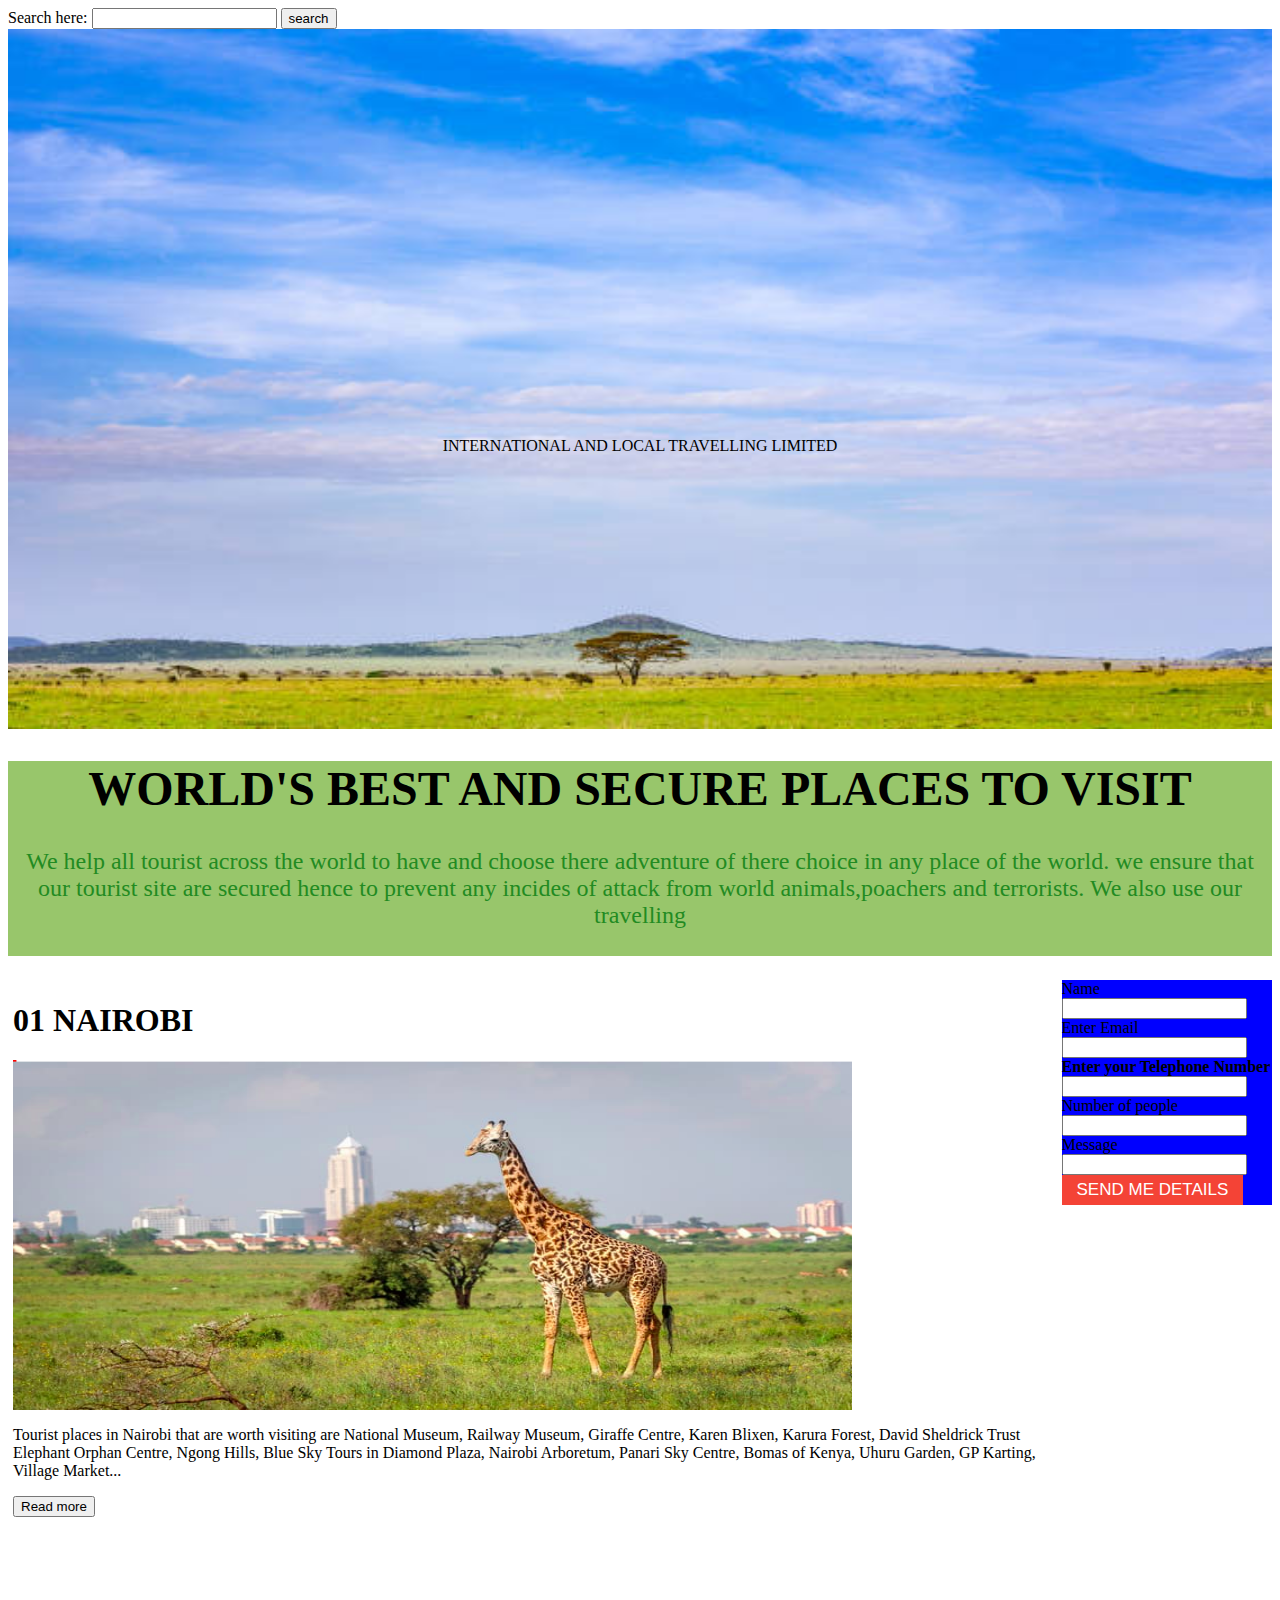
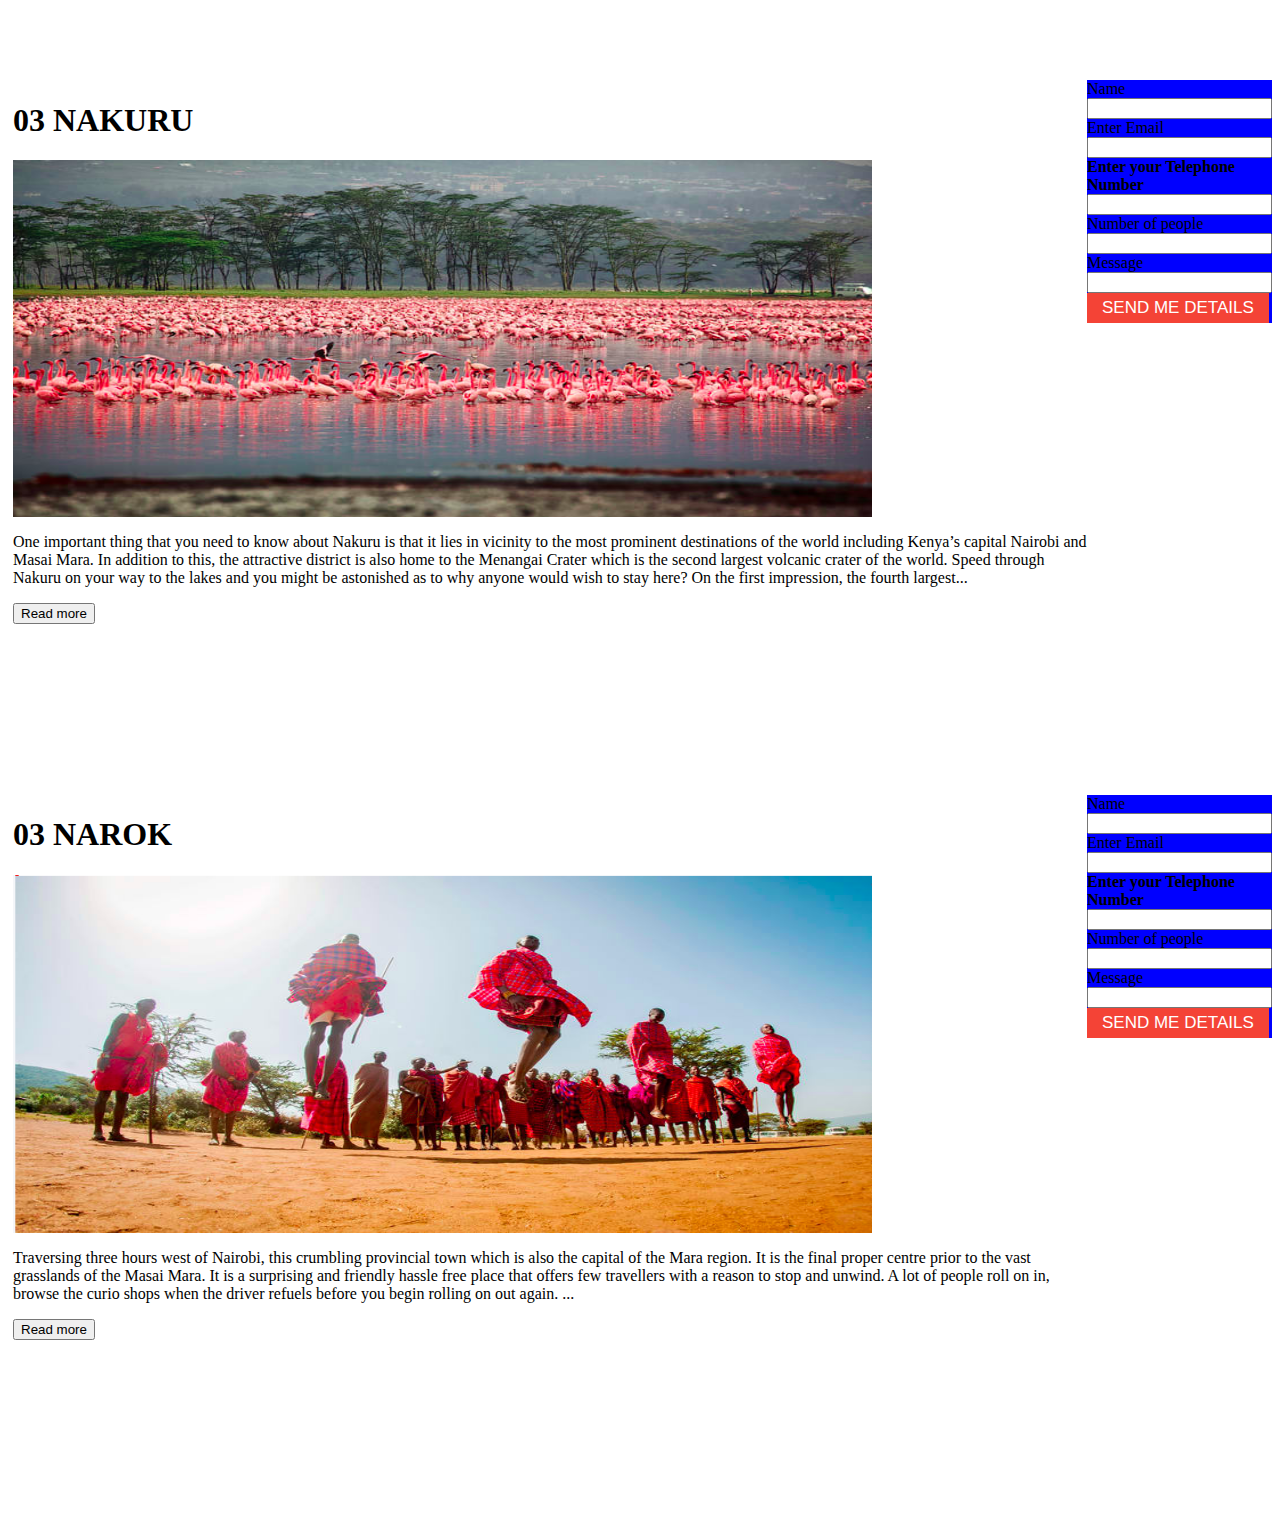
<file: index.html>
<!DOCTYPE html>
<html lang="en">
<head>
    <meta charset="UTF-8">
    <meta http-equiv="X-UA-Compatible" content="IE=edge">
    <meta name="viewport" content="width=device-width, initial-scale=1.0">
    <title>project serve</title>
    <link rel="stylesheet" href="style.css">
    <link rel="stylesheet" href="images/bootstrap">
    <style>
        .button {
        background-color: #4CAF50; /* Green */
        border: none;
        color: white;
        padding: 5px 15px;
        text-align: center;
        text-decoration: none;
        display: inline-block;
        font-size: 17px;
        /* margin: 4px 2px; */
        cursor: pointer;
      }
      
      
      .button3 {background-color: #f44336;} /* Red */ 
      </style>
</head>
<body>
    <script src="index.js"></script>
    <label>Search here:</label>  
    <input type="search" name="q">  
    <input type="submit" value="search"> 
    <!-- <img src="images/bootstrap/bgc.png" alt=""> -->
     
         <!-- <div class="container"> -->
            <img src="images/bootstrap/coverpage.jpg" alt="Kenya" style="width:100%;">
            <div class="centered" style="color: black;">INTERNATIONAL AND LOCAL TRAVELLING LIMITED</div>
            <div class="bottom" style="background-color: rgb(235, 17, 17);">WELCOME TO THE WORLD OF ADVENTURE</div>
        <!-- </div> -->

        <div class="container">
            <div class="row circle">
                <div class="col">
                    <h1 style="color: black;">WORLD'S BEST AND SECURE PLACES TO VISIT</h1>
                    <p>
                     We help all tourist across the world to have and 
                     choose there adventure of there choice in any place of the world.
                     we ensure that our tourist site are secured 
                     hence to prevent any incides of attack from world animals,poachers and terrorists.
                     We also use our travelling 
                        <br><br>
                    </p>

                </div>

            </div>
        </div>



<div class="container-fluid" >
    <div class="row adjust">
        <div class="col-lg-8" >
            <h1>01 NAIROBI</h1>
            <Img src="images/bootstrap/nairobi0.png"  alt="Nairobi"  style="width: 80%; height: 50%;"> 
            <p>
                <p>Tourist places in Nairobi that are worth visiting are National Museum,
                     Railway Museum, Giraffe Centre, Karen Blixen, Karura 
                     Forest, David Sheldrick Trust Elephant Orphan Centre, 
                     Ngong Hills, Blue Sky Tours in Diamond Plaza, Nairobi Arboretum, Panari Sky Centre, Bomas of Kenya, Uhuru Garden, GP Karting, Village Market<span id="dots">...</span>
                    <span id="more"> Mamba Village, Paintball Fury Limited, 
                        Maasai Ostrich Farm, Paradise Lost, August Memorial Park, Kenya National Archives, KICC, Art Centres and Nairobi National Park. Kenya’s 
                        largest city and capital, Nairobi implores diversity in romance and puts forward exalted adventure. The city transformed from a meek camp for the railway employees in the year 1899 to the capital named British East Africa by the year 1907. Today, the rich retrospective history and tribal culture and lifestyle are brought to life through its excellent and knowledgeable museums. In particular, the museum named Karen Blixen Museum is one of the biggest hits – not only the African fans come to praise and appreciate the museum but also people from all over the world visit the museum to view the namesake Danish author who with drudgeries toiled on the coffee farmstead in the midst of the beautiful Ngong Hills. Even in such a scampering city like Nairobi, wildlife is a colossal draw. Being a cosmopolitan capital, Nairobi is the only city in the globe that brags a safari park within its frontiers.<br><br>

 

                        The travelers can relish a classic African wildlife escapade at the Nairobi National Park which is a fifteen-minute jaunt from the skyscrapers of the megalopolis. Animals like buffalo, giraffe, rhinoceros, zebra, cheetah, lion and wildebeest meander under the sun-soaked grassy plain in the tropical or subtropical region neighboring meager trees. Here animal lovers too get a chance to clasp, cuddle and embrace the baby elephants and yoke with the giraffes at the spectacular animal sanctuary located nearby. However, with a fabulous and spectacular national park located at the doorstep of the wildlife centric charismatic attractions, Nairobi maddens on, jars and counterpoints on the beautiful and glorious natural beauty. The polarising outlook and character of Nairobi assure rapturing ecstasy to the city. Also, the gateway to the world-class and popular Kenya’s safari parks, Nairobi attracts gripping seekers of adventure for over a century.<br><br></span></p>

                <button onclick="myFunction()" id="myBtn">Read more</button>


            </p>
        </div><br><br>
        <div class="col-lg-4 " style="background-color: blue; height: 50%;" >
            <div class="card">
                <div class="card-body">
                    <div class="row">
                        <form>
                            <label for="Name">Name</label>
                            <input type="name"><br>
                              <label for="Email">Enter Email</label>  
                            <input type="email" name="email"><br>
                            <label><b>Enter your Telephone Number</b></label>  
                            <input type="tel" name="telephone" pattern="[0-9]{3}-[0-9]{3}-[0-9]{4}" required><br>
                            <label for="Number of people">Number of people</label>
                            <input type="Number of people"><br>
                            <label for="Message">Message</label>
                            <input type="Message">

                            <button class="button button3">SEND ME DETAILS</button>
                        </form>
                    </div>
                </div>
            </div>
        </div>
    
    
            </div>
        </div>
    </div>
</div>


<div class="container-fluid" >
    <div class="row adjust">
        <div class="col-lg-8" >
            <h1>03 NAKURU</h1>
            <Img src="images/bootstrap/nakuru0.png"  alt="Nairobi"  style="width: 80%; height: 50%;"> 
            <p>
                <p>One important thing that you need to know about Nakuru is that it lies in vicinity to the most prominent destinations of the world including Kenya’s capital Nairobi and Masai Mara. In addition to this, the attractive district is also home to the Menangai Crater which is the second largest volcanic crater of the world.

                        Speed through Nakuru on your way to the lakes and you might be astonished as to why anyone would wish to stay here? On the first impression, the fourth largest<span id="dots">...</span>
                <span id="more"> city of Kenya is provincial and grim that does not have much to offer besides an agreeable refuel. However, you must stick around a little longer and be assured to fall in love with it. 

                        Nakuru is a burgeoning city that is fast evolving. Over the years, it has been extending around the edges in order to adopt some of the superior aspects of Nairobi bereft of the crime, stress and the traffic.
                        
                        If you don’t wish to fork out to overnight at Nakuru Lake, the city definitely makes a great base for exploration of the parks and surrounds. Since, the weather in Nakuru is favourable throughout, tourists can plan a visit any time of the year. 
                        
                <br><br></span></p>

                <button onclick="myFunction()" id="myBtn">Read more</button>


            </p>
        </div><br><br>
        <div class="col-lg-4 " style="background-color: blue; height: 50%;" >
            <div class="card">
                <div class="card-body">
                    <div class="row">
                        <form>
                            <label for="Name">Name</label>
                            <input type="name"><br>
                              <label for="Email">Enter Email</label>  
                            <input type="email" name="email"><br>
                            <label><b>Enter your Telephone Number</b></label>  
                            <input type="tel" name="telephone" pattern="[0-9]{3}-[0-9]{3}-[0-9]{4}" required><br>
                            <label for="Number of people">Number of people</label>
                            <input type="Number of people"><br>
                            <label for="Message">Message</label>
                            <input type="Message">

                            <button class="button button3">SEND ME DETAILS</button>
                        </form>
                    </div>
                </div>
            </div>
        </div>
    
    
            </div>
        </div>
    </div>
</div>



<div class="container-fluid" >
    <div class="row adjust">
        <div class="col-lg-8" >
            <h1>03 NAROK</h1>
            <Img src="images/bootstrap/narok0.png"  alt="Nairobi"  style="width: 80%; height: 50%;"> 
            <p>
                <p>Traversing three hours west of Nairobi, this crumbling provincial town which is also the capital of the Mara region. It is the final proper centre prior to the vast grasslands of the Masai Mara. It is a surprising and friendly hassle free place that offers few travellers with a reason to stop and unwind. A lot of people roll on in, browse the curio shops when the driver refuels before you begin rolling on out again.

                    <span id="dots">...</span>
                    <span id="more"> Situated west of Nairobi, it has very well been capable of supporting the economy of Kenya in the south west of the country along the Great Rift Valley. It is the district capital of the Narok County which also stands as the principal centre of commerce in the district. With a population of some 40,000 people that largely comprises of Maasai people, Narok is still as pristine as ever. 

                        The Maasai, natives of the Narok district regard Narok as the Enkare Narok which has been named after the river which passes through the Narok town. It is a beautifully town that definitely deserves a visit when you have taken a trip to Kenya</span></p>

                <button onclick="myFunction()" id="myBtn">Read more</button>


            </p>
        </div><br><br>
        <div class="col-lg-4 " style="background-color: blue; height: 50%;" >
            <div class="card">
                <div class="card-body">
                    <div class="row">
                        <form>
                            <label for="Name">Name</label>
                            <input type="name"><br>
                              <label for="Email">Enter Email</label>  
                            <input type="email" name="email"><br>
                            <label><b>Enter your Telephone Number</b></label>  
                            <input type="tel" name="telephone" pattern="[0-9]{3}-[0-9]{3}-[0-9]{4}" required><br>
                            <label for="Number of people">Number of people</label>
                            <input type="Number of people"><br>
                            <label for="Message">Message</label>
                            <input type="Message">

                            <button class="button button3">SEND ME DETAILS</button>
                        </form>
                    </div>
                </div>
            </div>
        </div>


 
    
</body>
</html>
</file>
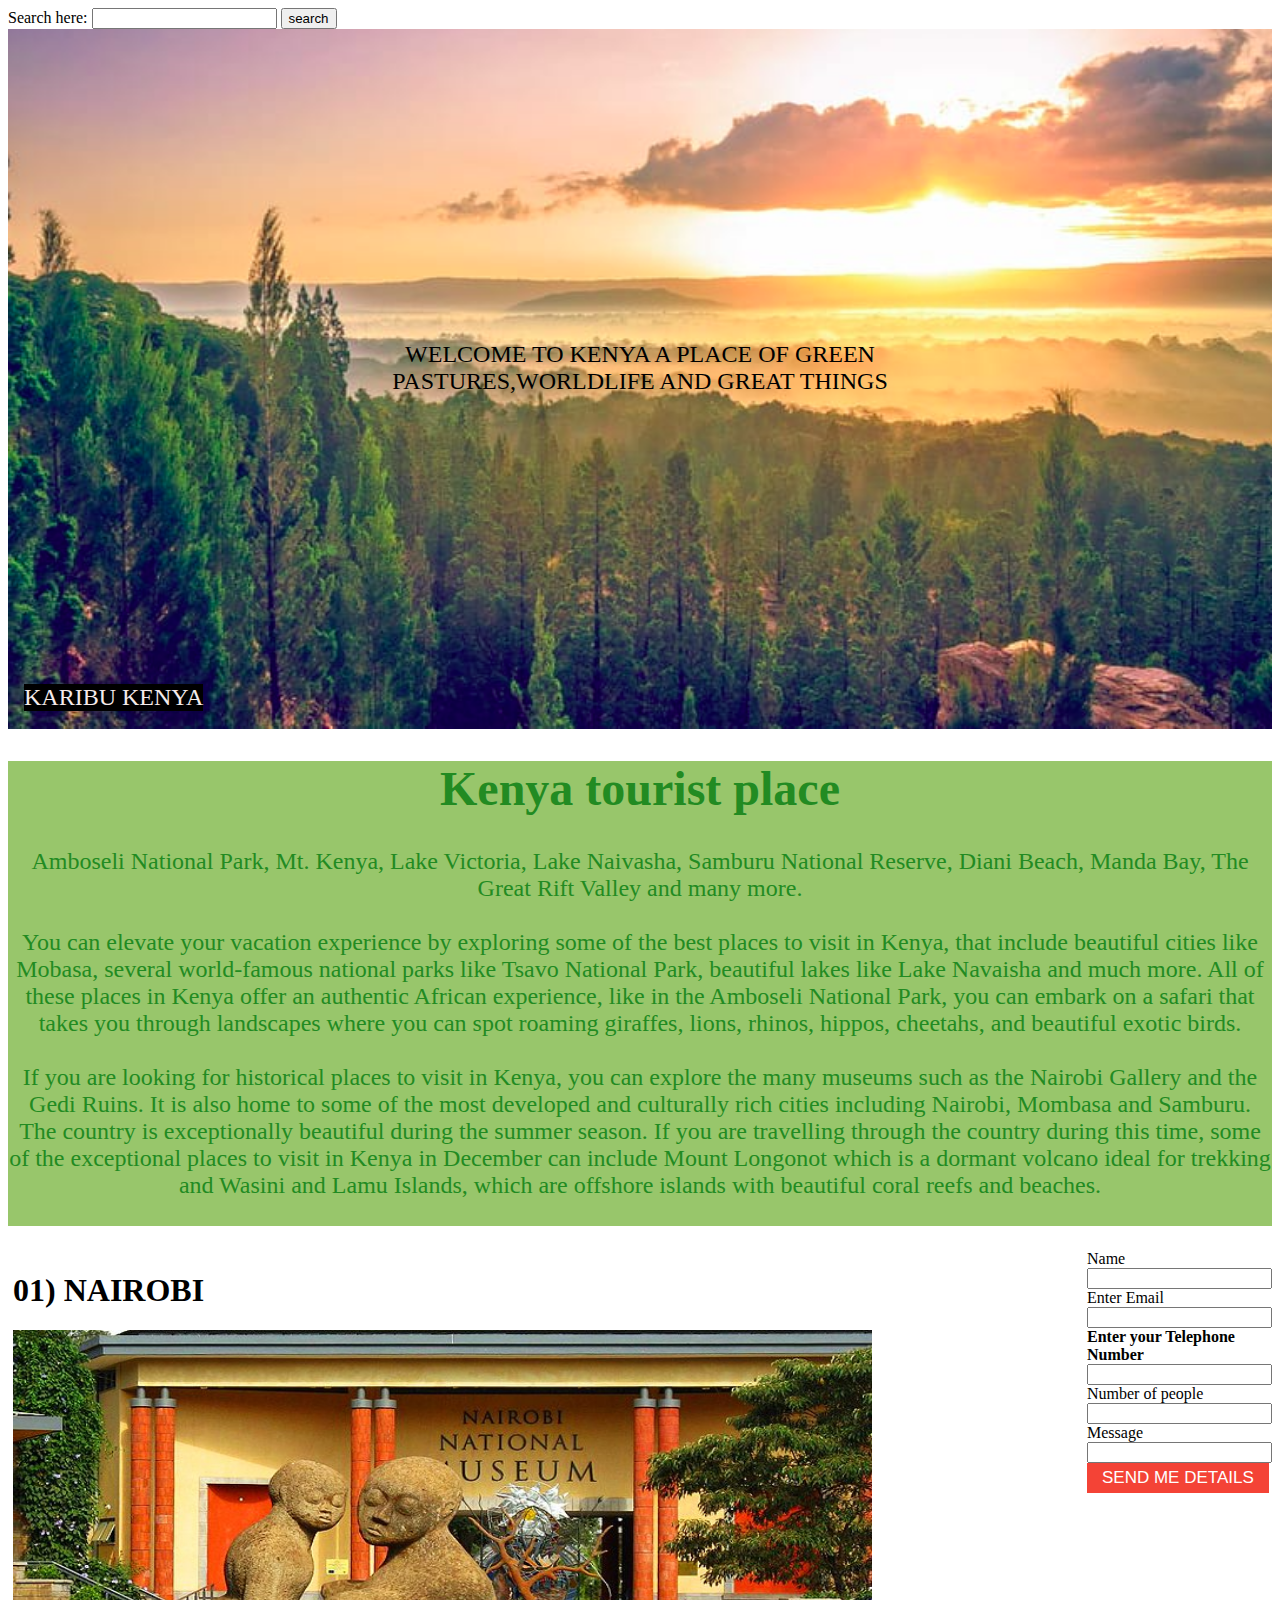
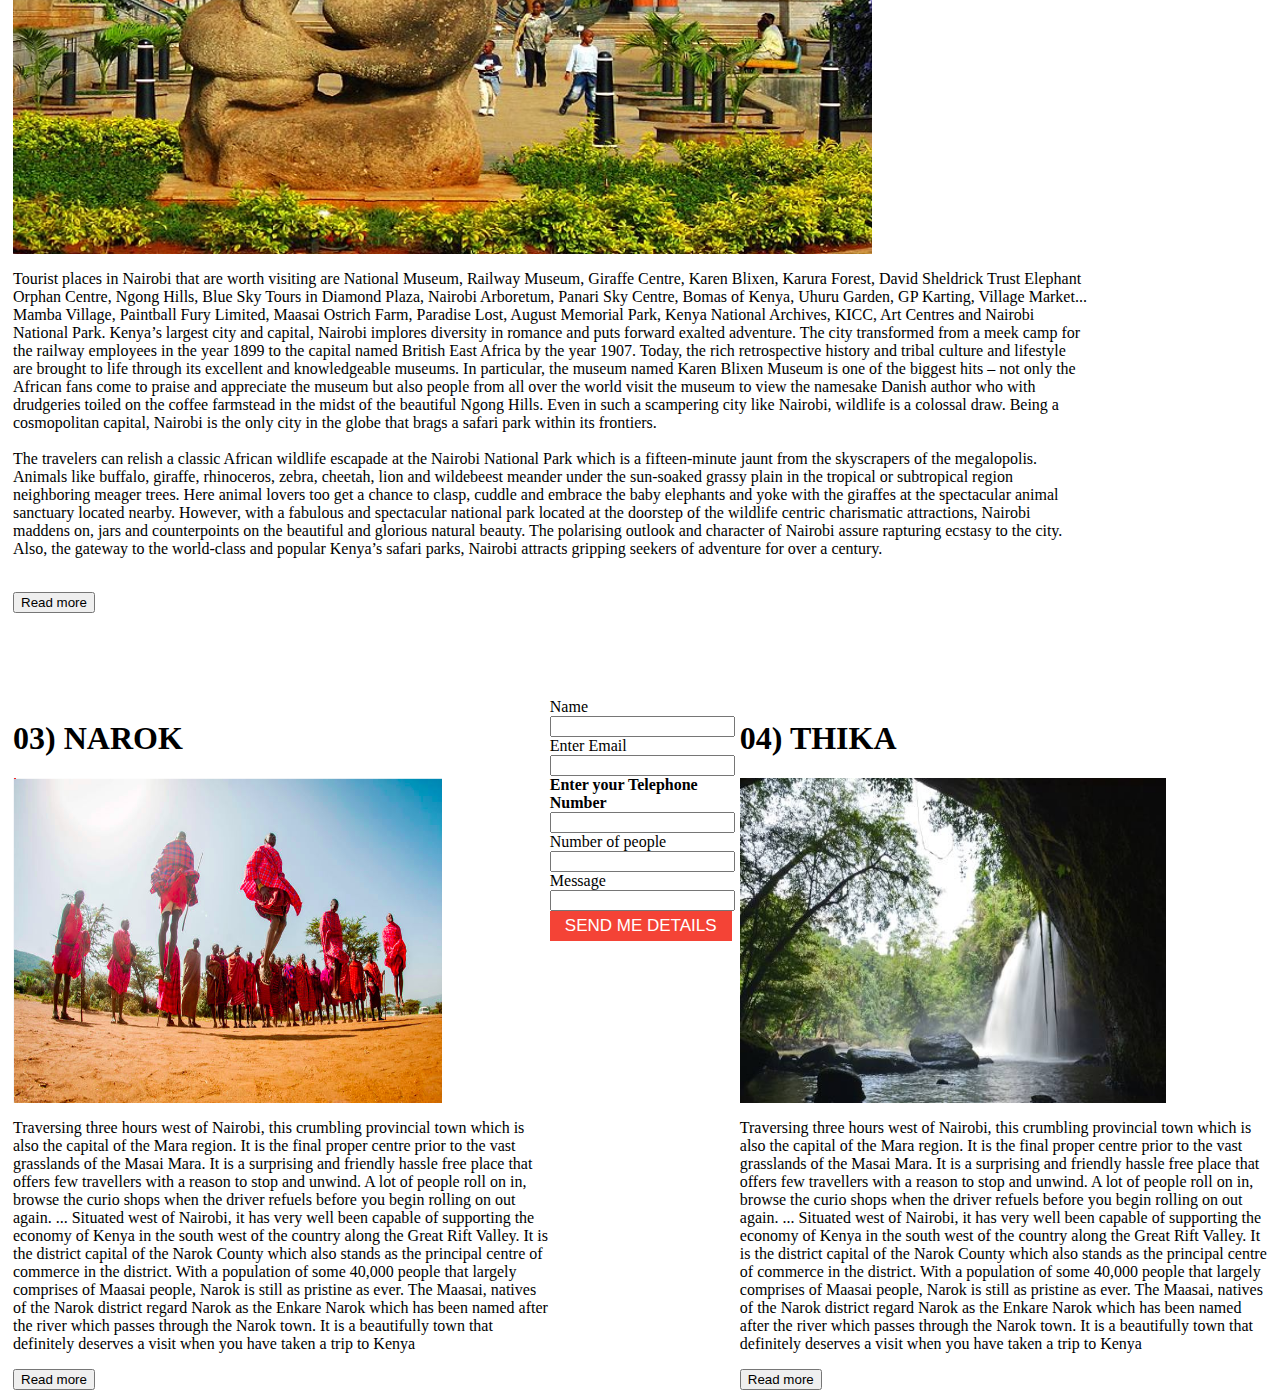
<file: home .html>
<!DOCTYPE html>
<html lang="en">
<head>
    <meta charset="UTF-8">
    <meta http-equiv="X-UA-Compatible" content="IE=edge">
    <meta name="viewport" content="width=device-width, initial-scale=1.0">
    <title>project serve</title>
    <link rel="stylesheet" href="style.css">
    <link rel="stylesheet" href="images/bootstrap">
    <style>
        .button {
        background-color: #4CAF50; /* Green */
        border: none;
        color: white;
        padding: 5px 15px;
        text-align: center;
        text-decoration: none;
        display: inline-block;
        font-size: 17px;
        /* margin: 4px 2px; */
        cursor: pointer;
      }
      
      
      .button3 {background-color: #f44336;} /* Red */ 
      </style>
</head>
<body>
    <script src="index.js"></script>
    <label>Search here:</label>  
    <input type="search" name="q">  
    <input type="submit" value="search"> 
    <!-- <img src="images/bootstrap/bgc.png" alt=""> -->
     
         <div class="container">
            <img src="images/bootstrap/bgc.png" alt="Kenya" style="width:100%;">
            <div class="centered" style="color: black;">WELCOME TO KENYA A PLACE OF GREEN PASTURES,WORLDLIFE AND GREAT THINGS</div>
            <div class="bottom" style="background-color: black;">KARIBU KENYA</div>
        </div>

        <div class="container">
            <div class="row circle">
                <div class="col">
                    <h1>Kenya tourist place</h1>
                    <p>
                        Amboseli National Park, Mt. Kenya, Lake Victoria, Lake Naivasha, Samburu National Reserve, Diani Beach, Manda Bay, The Great Rift Valley and many more.<br><br>
        
                        You can elevate your vacation experience by exploring some of the best places to visit in Kenya, that include beautiful cities like Mobasa, several world-famous national parks like Tsavo National Park, beautiful lakes like Lake Navaisha and much more. All of these places in Kenya offer an authentic African experience, like in the Amboseli National Park, you can embark on a safari that takes you through landscapes where you can spot roaming giraffes, lions, rhinos, hippos, cheetahs, and beautiful exotic birds.<br><br>
        
                        If you are looking for historical places to visit in Kenya, you can explore the many museums such as the Nairobi Gallery and the Gedi Ruins. It is also home to some of the most developed and culturally rich cities including Nairobi, Mombasa and Samburu. The country is exceptionally beautiful during the summer season. If you are travelling through the country during this time, some of the exceptional places to visit in Kenya in December can include Mount Longonot which is a dormant volcano ideal for trekking and Wasini and Lamu Islands, which are offshore islands with beautiful coral reefs and beaches.<br><br>
                    </p>

                </div>

            </div>
        </div>



<div class="container-fluid" >
    <div class="row adjust">
        <div class="col-lg-8" >
            <h1>01) NAIROBI</h1>
            <Img src="images/bootstrap/nairobi museum.jpg"  alt="Nairobi"  style="width: 80%; height: 50%;"> 
            <p>
                <p>Tourist places in Nairobi that are worth visiting are National Museum, Railway Museum, Giraffe Centre, Karen Blixen, Karura Forest, David Sheldrick Trust Elephant Orphan Centre, Ngong Hills, Blue Sky Tours in Diamond Plaza, Nairobi Arboretum, Panari Sky Centre, Bomas of Kenya, Uhuru Garden, GP Karting, Village Market<span id="dots">...</span>
                    <span class="more"> Mamba Village, Paintball Fury Limited, Maasai Ostrich Farm, Paradise Lost, August Memorial Park, Kenya National Archives, KICC, Art Centres and Nairobi National Park. Kenya’s largest city and capital, Nairobi implores diversity in romance and puts forward exalted adventure. The city transformed from a meek camp for the railway employees in the year 1899 to the capital named British East Africa by the year 1907. Today, the rich retrospective history and tribal culture and lifestyle are brought to life through its excellent and knowledgeable museums. In particular, the museum named Karen Blixen Museum is one of the biggest hits – not only the African fans come to praise and appreciate the museum but also people from all over the world visit the museum to view the namesake Danish author who with drudgeries toiled on the coffee farmstead in the midst of the beautiful Ngong Hills. Even in such a scampering city like Nairobi, wildlife is a colossal draw. Being a cosmopolitan capital, Nairobi is the only city in the globe that brags a safari park within its frontiers.<br><br>

 

                        The travelers can relish a classic African wildlife escapade at the Nairobi National Park which is a fifteen-minute jaunt from the skyscrapers of the megalopolis. Animals like buffalo, giraffe, rhinoceros, zebra, cheetah, lion and wildebeest meander under the sun-soaked grassy plain in the tropical or subtropical region neighboring meager trees. Here animal lovers too get a chance to clasp, cuddle and embrace the baby elephants and yoke with the giraffes at the spectacular animal sanctuary located nearby. However, with a fabulous and spectacular national park located at the doorstep of the wildlife centric charismatic attractions, Nairobi maddens on, jars and counterpoints on the beautiful and glorious natural beauty. The polarising outlook and character of Nairobi assure rapturing ecstasy to the city. Also, the gateway to the world-class and popular Kenya’s safari parks, Nairobi attracts gripping seekers of adventure for over a century.<br><br></span></p>

                <button onclick="myFunction()" class="myBtn">Read more</button>


            </p>
        </div><br><br>
        <div class="col-lg-4 " style="backgrround-color: blue; height: 50%;" >
            <div class="card">
                <div class="card-body">
                    <div class="row">
                        <form>
                            <label for="Name">Name</label>
                            <input type="name"><br>
                              <label for="Email">Enter Email</label>  
                            <input type="email" name="email"><br>
                            <label><b>Enter your Telephone Number</b></label>  
                            <input type="tel" name="telephone" pattern="[0-9]{3}-[0-9]{3}-[0-9]{4}" required><br>
                            <label for="Number of people">Number of people</label>
                            <input type="Number of people"><br>
                            <label for="Message">Message</label>
                            <input type="Message">

                            <button class="button button3">SEND ME DETAILS</button>
                        </form>
                    </div>
                </div>
            </div>
        </div>
    
    
            </div>
        </div>
    </div>
</div>


<div class="container-fluid" >
    <div class="row adjust">
        <div class="col-lg-8" >
            <h1>03) NAROK</h1>
            <Img src="images/bootstrap/narok0.png"  alt="Nairobi"  style="width: 80%; height: 50%;"> 
            <p>
                <p>Traversing three hours west of Nairobi, this crumbling provincial town which is also the capital of the Mara region. It is the final proper centre prior to the vast grasslands of the Masai Mara. It is a surprising and friendly hassle free place that offers few travellers with a reason to stop and unwind. A lot of people roll on in, browse the curio shops when the driver refuels before you begin rolling on out again.

                    <span class="dots">...</span>
                    <span class="more"> Situated west of Nairobi, it has very well been capable of supporting the economy of Kenya in the south west of the country along the Great Rift Valley. It is the district capital of the Narok County which also stands as the principal centre of commerce in the district. With a population of some 40,000 people that largely comprises of Maasai people, Narok is still as pristine as ever. 

                        The Maasai, natives of the Narok district regard Narok as the Enkare Narok which has been named after the river which passes through the Narok town. It is a beautifully town that definitely deserves a visit when you have taken a trip to Kenya</span></p>

                <button onclick="myFunction()" class="myBtn">Read more</button>


            </p>
        </div><br><br>
        <div class="col-lg-4 " style="backgrround-color: blue; height: 50%;" >
            <div class="card">
                <div class="card-body">
                    <div class="row">
                        <form>
                            <label for="Name">Name</label>
                            <input type="name"><br>
                              <label for="Email">Enter Email</label>  
                            <input type="email" name="email"><br>
                            <label><b>Enter your Telephone Number</b></label>  
                            <input type="tel" name="telephone" pattern="[0-9]{3}-[0-9]{3}-[0-9]{4}" required><br>
                            <label for="Number of people">Number of people</label>
                            <input type="Number of people"><br>
                            <label for="Message">Message</label>
                            <input type="Message">

                            <button class="button button3">SEND ME DETAILS</button>
                        </form>
                    </div>
                </div>
            </div>
        </div>

        <div class="container-fluid" >
            <div class="row adjust">
                <div class="col-lg-8" >
                    <h1>04) THIKA</h1>
                    <Img src="images/bootstrap/chania river.jpeg"  alt="Nairobi"  style="width: 80%; height: 50%;"> 
                    <p>
                        <p>Traversing three hours west of Nairobi, this crumbling provincial town which is also the capital of the Mara region. It is the final proper centre prior to the vast grasslands of the Masai Mara. It is a surprising and friendly hassle free place that offers few travellers with a reason to stop and unwind. A lot of people roll on in, browse the curio shops when the driver refuels before you begin rolling on out again.
        
                            <span class="dots">...</span>
                            <span class="more"> Situated west of Nairobi, it has very well been capable of supporting the economy of Kenya in the south west of the country along the Great Rift Valley. It is the district capital of the Narok County which also stands as the principal centre of commerce in the district. With a population of some 40,000 people that largely comprises of Maasai people, Narok is still as pristine as ever. 
        
                                The Maasai, natives of the Narok district regard Narok as the Enkare Narok which has been named after the river which passes through the Narok town. It is a beautifully town that definitely deserves a visit when you have taken a trip to Kenya</span></p>
        
                        <button onclick="myFunction()" class="myBtn">Read more</button>


 
    
</body>
</html>
</file>
<file: style.css>
img{
   display: flex;
   height: 700px;
   width: 1290px;
    
}
 .adjust{ 
   display: flex;
   justify-content:space-between ;
   margin-left: 5px;
   /* padding: 5px; */
   /* border: 314px; */
} 

.container {
   position: relative;
   text-align: center;
   color: rgb(245, 235, 235);
   font-size:x-large;
 }
 
 /* Bottom left text */
 .bottom-left {
   position: absolute;
   bottom: 8px;
   left: 16px;
 }
 
 /* Top left text */
 .top-left {
   position: absolute;
   top: 8px;
   left: 16px;
 }
 
 /* Top right text */
 .top-right {
   position: absolute;
   top: 8px;
   right: 16px;
 }
 
 /* Bottom right text */
 .bottom {
   position: absolute;
   bottom: 18px;
   left: 16px;
 }
 
 /* Centered text */
 .centered {
   position: absolute;
   top: 50%;
   left: 50%;
   transform: translate(-50%, -70%);
 }
 .circle{
  background-color: rgb(152, 198, 107);
  color: forestgreen;
 }
 #more {display: none;}
</file>
